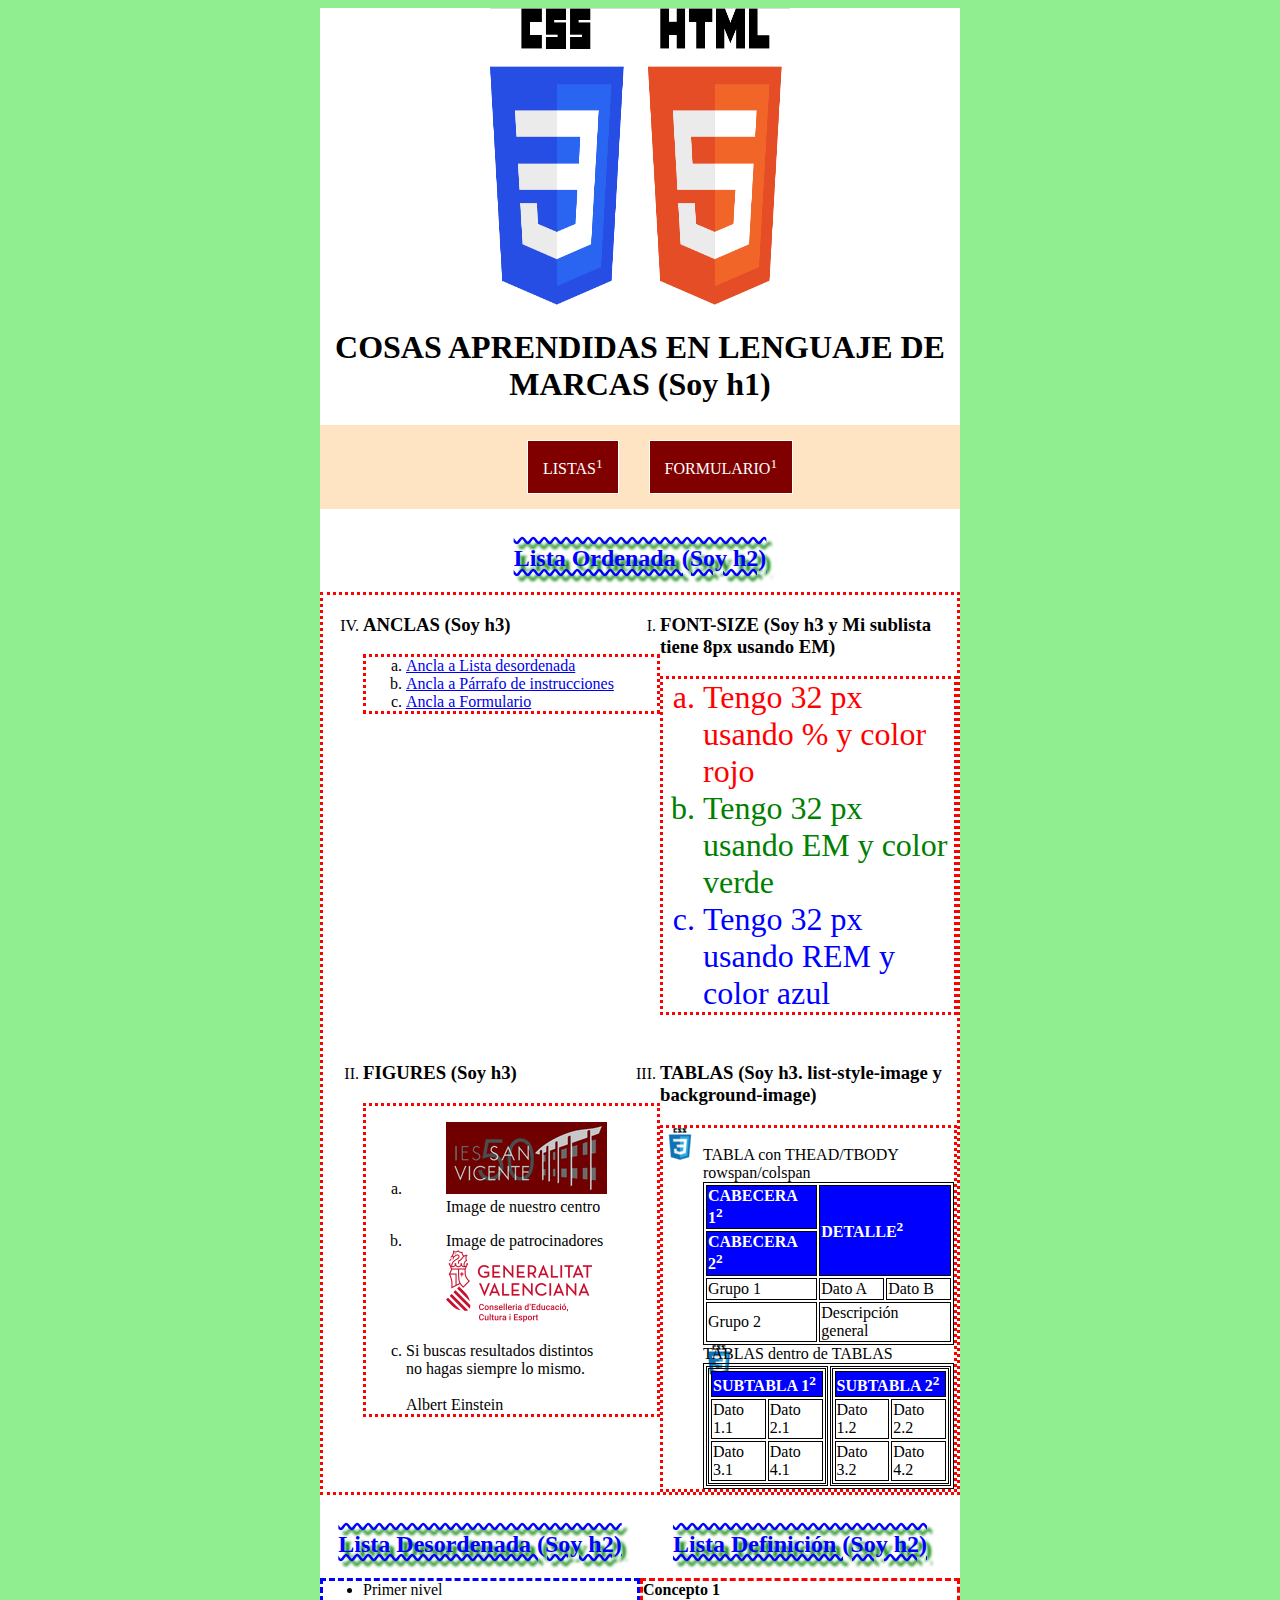
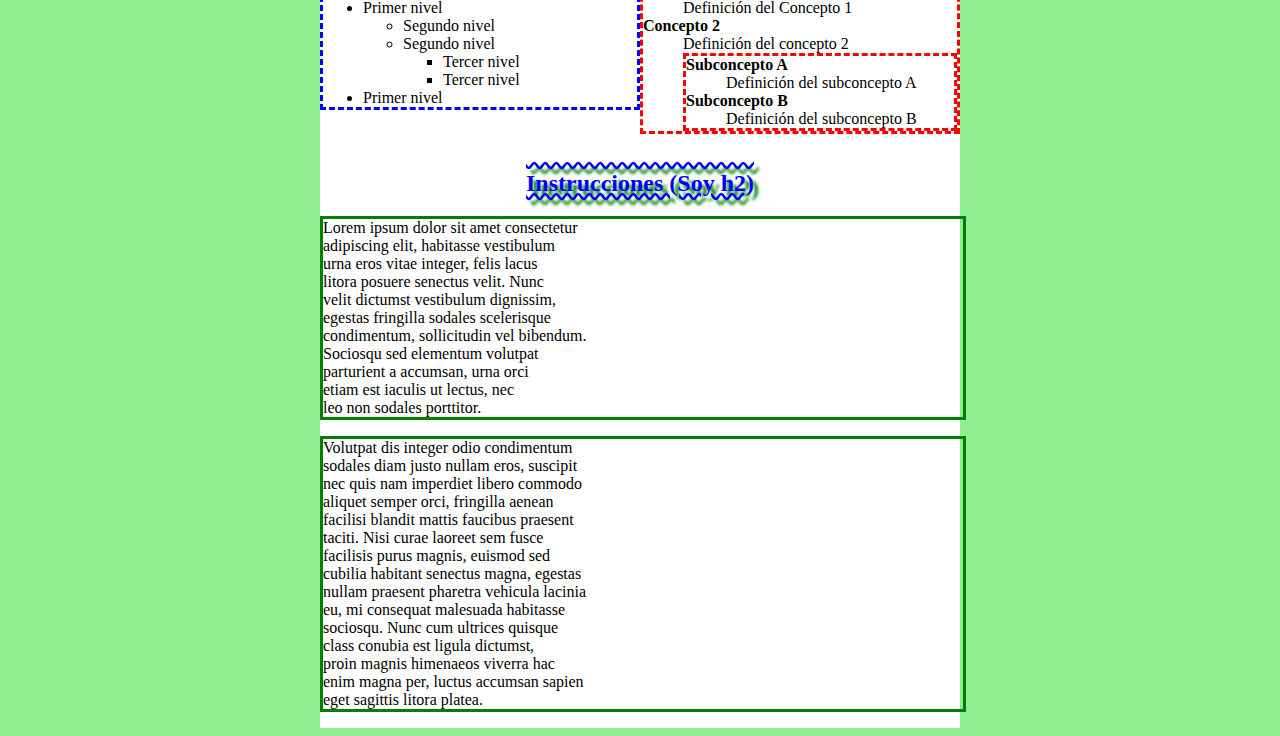
<file: index.html>
<!DOCTYPE html>
<html lang="es">
<head>
    <meta charset="UTF-8">
    <meta name="viewport" content="width=device-width, initial-scale=1.0">
    <title>EXAMEN LM 2025 TRIMESTRE 1</title>
	<link rel="stylesheet" href="css/comun.css" >
	<link rel="stylesheet" href="css/listas.css">
    <style>
	/* 
	   EL CSS NO SE PUEDE PONER AQUÍ
	   DEBES USAR EL FICHERO EXTERNO 
	   FACILITADO EN LA CARPETA CSS
	   LISTAS.CSS o COMUN.CSS
	*/		
    </style>
</head>
<body>
	<section id="contenedor">
		<header>
			<img src="imagenes/html5_css3.png" alt="header_img" >
			<h1>COSAS APRENDIDAS EN LENGUAJE DE MARCAS (Soy h1)</h1>
			<nav>
				<ul>
					<li><a href="index.html">LISTAS<sup>1</sup></a></li>
					<li><a href="./html/formulario.html">FORMULARIO<sup>1</sup></a></li>
				</ul>
			</nav>
		</header>
		<section id="ol">
			<section>
				<h2>Lista Ordenada (Soy h2)</h2>
			</section>
			<ol>
				<li>
					<h3>FONT-SIZE (Soy h3 y Mi sublista tiene 8px usando EM)</h3>
					<ol id="fs">
						<li>Tengo 32 px usando % y color rojo</li>
						<li>Tengo 32 px usando EM y color verde</li>
						<li>Tengo 32 px usando REM y color azul</li>
					</ol>
				</li>
				<li>
					<h3>FIGURES (Soy h3)</h3>
					<ol>
						<li>
							<figure>
								<img src="./imagenes/iessanvicente.png" alt="logo_insti">
								<figcaption>Image de nuestro centro</figcaption>
							</figure>
						</li>
						<li>
							<figure>
								<figcaption>Image de patrocinadores</figcaption>
								<img src="./imagenes/conselleria.png" alt="logo_conselleria">
							</figure>
						</li>
						<li>Si buscas resultados distintos<br>no hagas siempre lo mismo. <br><br>Albert Einstein</li>
					</ol>
				</li>
				<li>
					<h3>TABLAS (Soy h3. list-style-image y background-image)</h3>
					<ol id="img">
						<li id="listStyle">
							<caption>TABLA con THEAD/TBODY <br>rowspan/colspan</caption>
						   	<table>
								<thead>
									<tr>
										<td>CABECERA 1<sup>2</sup></td>
										<td rowspan="2" colspan="2">DETALLE<sup>2</sup></td>
									</tr>
									<tr>
										<td>CABECERA 2<sup>2</sup></td>
									</tr>
								</thead>
								<tbody>
									<tr>
										<td>Grupo 1</td>
										<td>Dato A</td>
										<td>Dato B</td>
									</tr>
									<tr>
										<td>Grupo 2</td>
										<td colspan="2">Descripción general</td>
									</tr>
								</tbody>
							</table>				
						</li>
						<li id="background">
							<caption>TABLAS dentro de TABLAS</caption>
							<table>
								<tr>
									<td>
										<table>
											<thead>
												<tr>
													<td colspan="2">SUBTABLA 1<sup>2</sup></td>
												</tr>
											</thead>
											<tbody>
											<tr>
												<td>Dato 1.1</td>
												<td>Dato 2.1</td>
											</tr>
											<tr>
												<td>Dato 3.1</td>
												<td>Dato 4.1</td>
											</tr>
											</tbody>
										</table>
									</td>
									<td>
										<table>
											<thead>
												<tr>
													<td colspan="2">SUBTABLA 2<sup>2</sup></td>
												</tr>
											</thead>
											<tbody>
											<tr>
												<td>Dato 1.2</td>
												<td>Dato 2.2</td>
											</tr>
											<tr>
												<td>Dato 3.2</td>
												<td>Dato 4.2</td>
											</tr>
											</tbody>
										</table>
									</td>
								</tr>
							</table>				
						</li>			
					</ol>
				</li>
				<li id="anclas">
					<h3>ANCLAS (Soy h3)</h3>
					<ol>
						<li><a href="#desordenada">Ancla a Lista desordenada</a></li>
						<li><a href="#instrucciones">Ancla a Párrafo de instrucciones</a></li>
						<li><a href="html/formulario.html">Ancla a Formulario</a></li>
					</ol>
				</li>
			</ol>
		</section>
		<section>
			<section>
				<h2 id="desordenada">Lista Desordenada (Soy h2)</h2>
			</section>
			<ul>
				<li>Primer nivel</li>
				<li>Primer nivel
					<ul>
						<li>Segundo nivel</li>
						<li>Segundo nivel
							<ul>
								<li>Tercer nivel</li>
								<li>Tercer nivel</li>
							</ul>
						</li>
					</ul>
				</li>
				<li>Primer nivel</li>
			</ul>	
		</section>
		<section>
			<section>
				<h2>Lista Definición (Soy h2)</h2>
			</section>	
			<dl>
				<dt>Concepto 1</dt>
				<dd>Definición del Concepto 1</dd>
				<dt>Concepto 2</dt>
				<dd>Definición del concepto 2
					<dl>
						<dt>Subconcepto A</dt>
						<dd>Definición del subconcepto A</dd>
						<dt>Subconcepto B</dt>
						<dd>Definición del subconcepto B</dd>
					</dl>
				</dd>
			</dl> 	
		</section>
		<footer>
			<h2 id="instrucciones">Instrucciones (Soy h2)</h2>
			<p>
				Lorem ipsum dolor sit amet consectetur<br> 
				adipiscing elit, habitasse vestibulum<br> 
				urna eros vitae integer, felis lacus<br> 
				litora posuere senectus velit. Nunc<br> 
				velit dictumst vestibulum dignissim,<br> 
				egestas fringilla sodales scelerisque<br> 
				condimentum, sollicitudin vel bibendum.<br> 
				Sociosqu sed elementum volutpat<br> 
				parturient a accumsan, urna orci<br> 
				etiam est iaculis ut lectus, nec<br> 
				leo non sodales porttitor.
			</p> 
			<p>
				Volutpat dis integer odio condimentum<br> 
				sodales diam justo nullam eros, suscipit<br> 
				nec quis nam imperdiet libero commodo<br> 
				aliquet semper orci, fringilla aenean<br> 
				facilisi blandit mattis faucibus praesent<br> 
				taciti. Nisi curae laoreet sem fusce<br> 
				facilisis purus magnis, euismod sed<br> 
				cubilia habitant senectus magna, egestas<br> 
				nullam praesent pharetra vehicula lacinia<br> 
				eu, mi consequat malesuada habitasse<br> 
				sociosqu. Nunc cum ultrices quisque<br> 
				class conubia est ligula dictumst,<br> 
				proin magnis himenaeos viverra hac<br> 
				enim magna per, luctus accumsan sapien<br> 
				eget sagittis litora platea.
			</p>
		</footer>
	</section>	
</body>
</html>
</file>
<file: css/comun.css>
html {
    font-size: 16px;
}

body {
    background-color: lightgreen;
}

header img{
    display: block;
    width: 300px;
    height: 300px;
    margin-left: auto;
    margin-right: auto;
}

header h1 {
    text-align: center;
}

nav {
    background-color: bisque;
}

nav ul {
    display: flex;
    border: none;
    width: fit-content;
    margin-left: auto;
    margin-right: auto;
}

nav ul li {
    background-color: maroon;
    list-style: none;
    border: 1px solid white;
    padding: 15px;
    margin: 15px;
}

nav ul li a {
    color: white;
    text-decoration: none;
}
</file>
<file: css/listas.css>
body {
    width: 50%;
    margin-right: 25%;
    margin-left: 25%;
}
 
#contenedor {
	background-color: white;
	display: flex;
	flex-direction: row;
	flex-wrap: wrap;
}

h2 {
	color: blue;
	text-align: center;
	text-shadow: 5px 5px 3px green;
	text-decoration: overline underline wavy blue;
}
	
#contenedor>section:not(#ol)
{
	flex: 50%;
}

header {
	width: 100%;
}

section>ul:not(nav ul) {
	border: 3px dashed blue;
}

section ul ul {
	border: none;
}

section dl{
	border: 3px dashed red;
}

dt {
	font-weight: bold;
}
	


#ol>ol {
	display: grid;
	grid-template-columns: 1fr 1fr;
	grid-template-rows: 1fr 1fr;
}

#ol ol {
	border: 3px dotted red;
}

ol li {
	list-style-type: upper-roman;
}

ol ol li {
	list-style-type: lower-alpha;
}

ol ol li caption {
	text-align: center;
}

#fs {
	font-size: 0.5em;
}

#fs li {
	color: green;
	font-size: 4em;
}

#fs li:first-child {
	color: red;
	font-size: 400%;
}

#fs li:last-child {
	color: blue;
	font-size: 2rem;
}

#listStyle {
	list-style-image: url(../imagenes/css3.png);
}

#background {
	background-image: url(../imagenes/css3.png);
	background-repeat: no-repeat;
	list-style-type: none;
}

table {
	border: 1px solid black;
}

thead td {
	background-color: blue;
	color: white;
	font-weight: bold;
}

td {
	border: 1px solid black;
}

#anclas {
	grid-row-start: 1;
	grid-row-end: 2;
	grid-column-start: 1;
	grid-column-end:2;
}

#anclas a:hover {
	font-size: 200%;
	color: red;
	text-decoration: underline dotted blue;
}

footer  {
	width: 100%;
}

footer p{
	width: 100%;
	text-align:justify;
	border:3px solid green;
}
</file>
